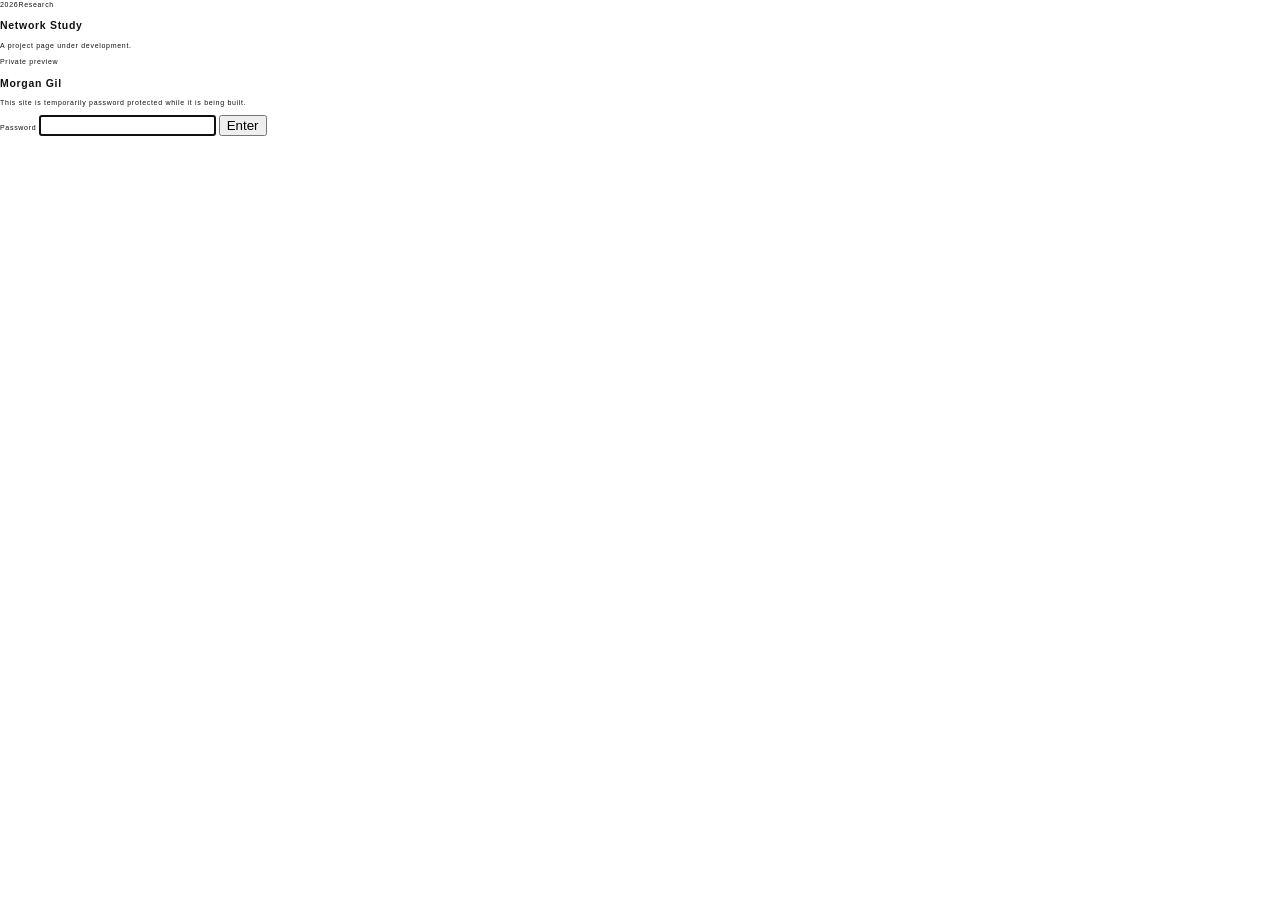
<file: anatomy-of-the-network.html>
<!doctype html><html lang="en" class="locked"><head><meta charset="utf-8"><meta name="viewport" content="width=device-width, initial-scale=1"><title>Morgan Gil</title><link rel="stylesheet" href="assets/css/style.css"><script src="assets/js/auth.js" defer></script></head><body><main><section class="project-head"><div class="project-meta"><span>2026</span><span>Research</span></div><div><h1>Network Study</h1><p class="project-intro">A project page under development.</p></div></section><section class="project-gallery"><div class="frame large"></div><div class="frame"></div><div class="frame"></div></section></main><script src="assets/js/main.js"></script></body></html>
</file>
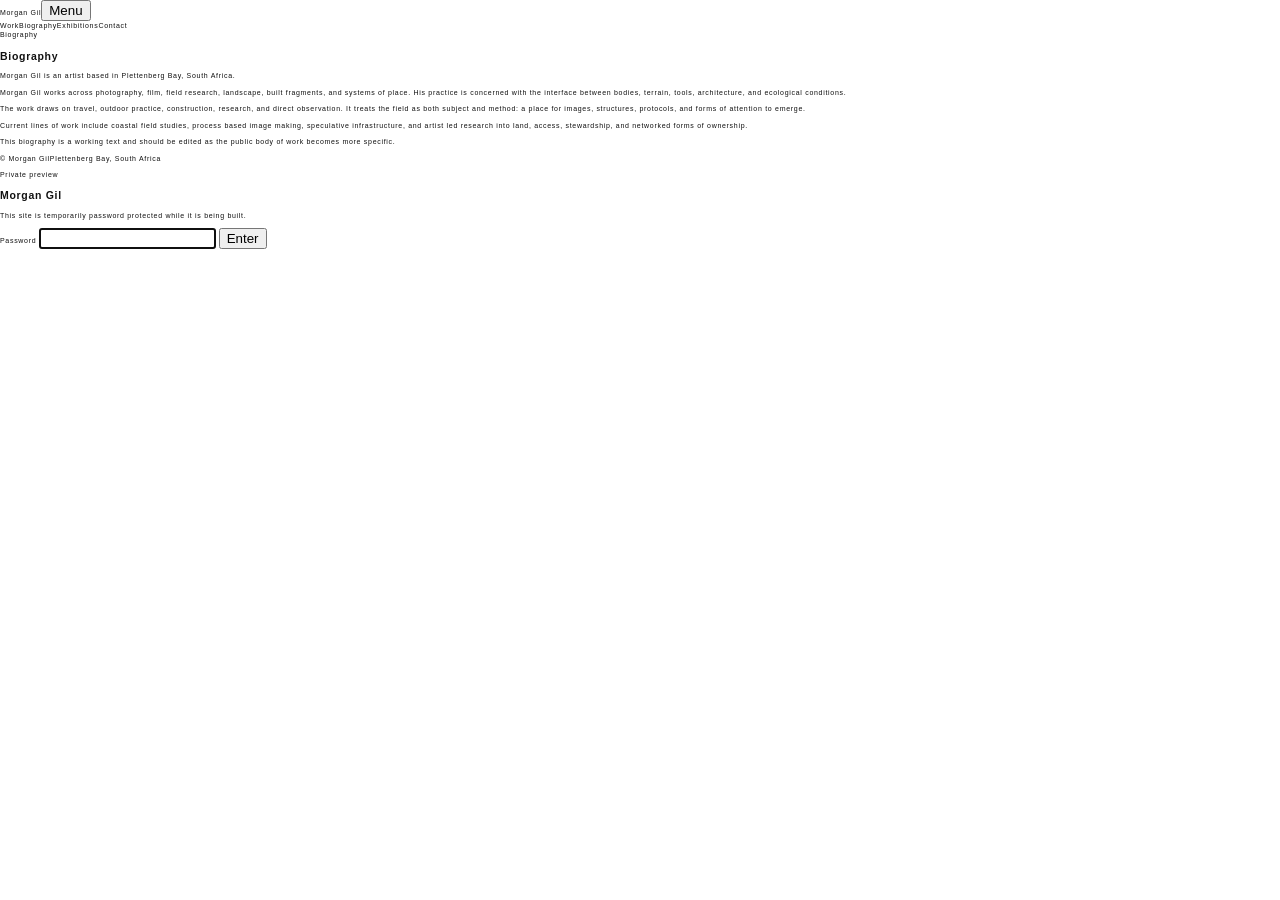
<file: biography.html>
<!doctype html>
<html lang="en" class="locked">
<head><meta charset="utf-8"><meta name="viewport" content="width=device-width, initial-scale=1"><title>Biography | Morgan Gil</title><meta name="description" content="Biography of Morgan Gil."><link rel="stylesheet" href="assets/css/style.css"><script src="assets/js/auth.js" defer></script></head>
<body>
<header class="site-header" data-header><a class="site-title" href="index.html">Morgan Gil</a><button class="nav-toggle" type="button" aria-expanded="false" aria-controls="site-nav">Menu</button><nav id="site-nav" class="site-nav" aria-label="Primary navigation"><a href="work.html">Work</a><a href="biography.html">Biography</a><a href="exhibitions.html">Exhibitions</a><a href="contact.html">Contact</a></nav></header>
<main>
<section class="page-title"><div class="section-label">Biography</div><div><h1>Biography</h1><p>Morgan Gil is an artist based in Plettenberg Bay, South Africa.</p></div></section>
<section class="bio-grid"><div class="bio-card" aria-label="Portrait placeholder"></div><div><p>Morgan Gil works across photography, film, field research, landscape, built fragments, and systems of place. His practice is concerned with the interface between bodies, terrain, tools, architecture, and ecological conditions.</p><p>The work draws on travel, outdoor practice, construction, research, and direct observation. It treats the field as both subject and method: a place for images, structures, protocols, and forms of attention to emerge.</p><p>Current lines of work include coastal field studies, process based image making, speculative infrastructure, and artist led research into land, access, stewardship, and networked forms of ownership.</p><p class="bio-meta">This biography is a working text and should be edited as the public body of work becomes more specific.</p></div></section>
</main>
<footer class="site-footer"><span>© <span data-year></span> Morgan Gil</span><span>Plettenberg Bay, South Africa</span></footer><script src="assets/js/main.js"></script>
</body></html>
</file>
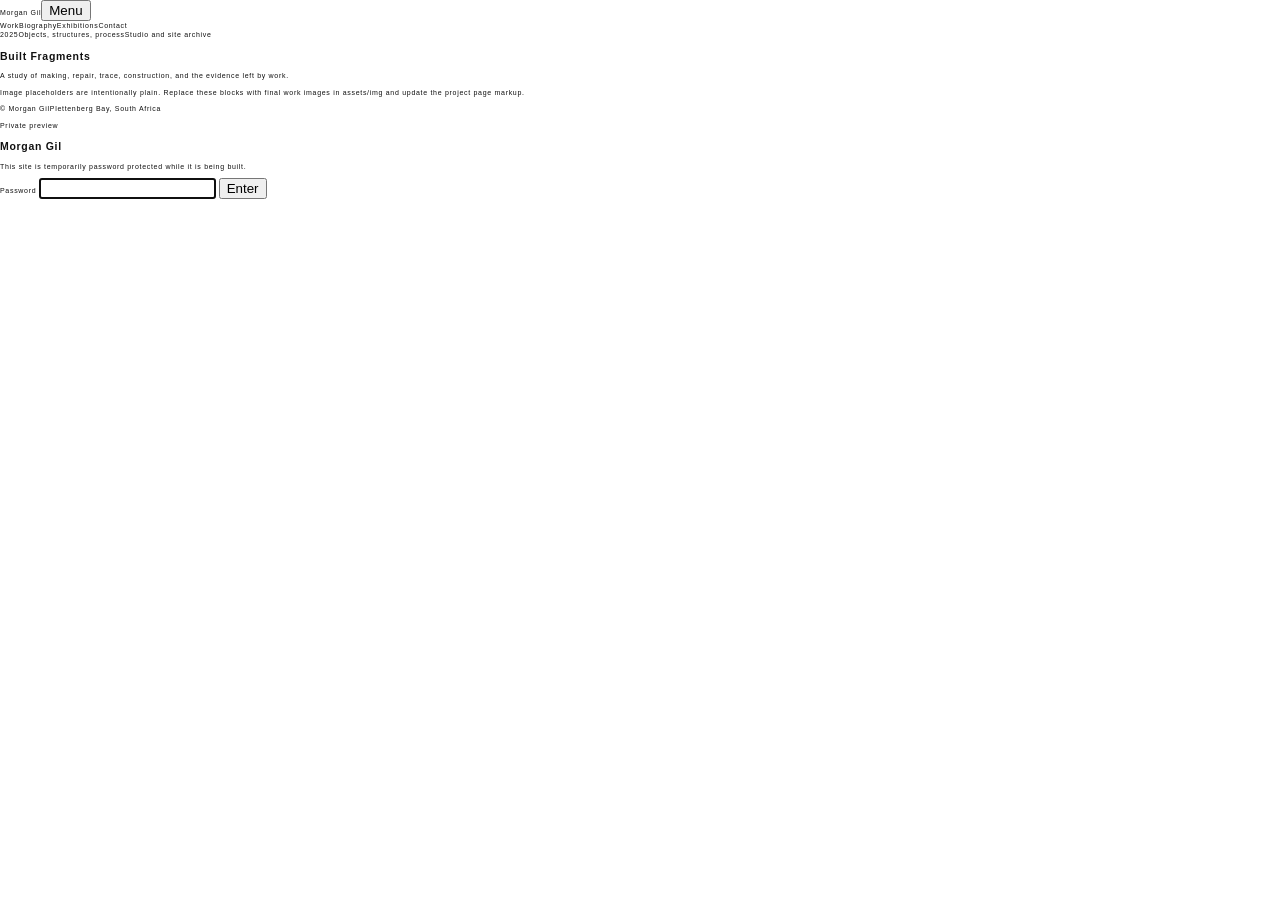
<file: built-fragments.html>
<!doctype html>
<html lang="en" class="locked">
<head><meta charset="utf-8"><meta name="viewport" content="width=device-width, initial-scale=1"><title>Built Fragments | Morgan Gil</title><link rel="stylesheet" href="assets/css/style.css"><script src="assets/js/auth.js" defer></script></head>
<body>
<header class="site-header" data-header><a class="site-title" href="index.html">Morgan Gil</a><button class="nav-toggle" type="button" aria-expanded="false" aria-controls="site-nav">Menu</button><nav id="site-nav" class="site-nav" aria-label="Primary navigation"><a href="work.html">Work</a><a href="biography.html">Biography</a><a href="exhibitions.html">Exhibitions</a><a href="contact.html">Contact</a></nav></header>
<main>
<section class="project-head"><div class="project-meta"><span>2025</span><span>Objects, structures, process</span><span>Studio and site archive</span></div><div><h1>Built Fragments</h1><p class="project-intro">A study of making, repair, trace, construction, and the evidence left by work.</p></div></section>
<section class="project-gallery"><div class="frame large"></div><div class="frame"></div><div class="frame"></div><div class="frame small"></div><div class="frame small"></div><div class="frame small"></div></section>
<p class="caption">Image placeholders are intentionally plain. Replace these blocks with final work images in assets/img and update the project page markup.</p>
</main>
<footer class="site-footer"><span>© <span data-year></span> Morgan Gil</span><span>Plettenberg Bay, South Africa</span></footer><script src="assets/js/main.js"></script>
</body></html>
</file>
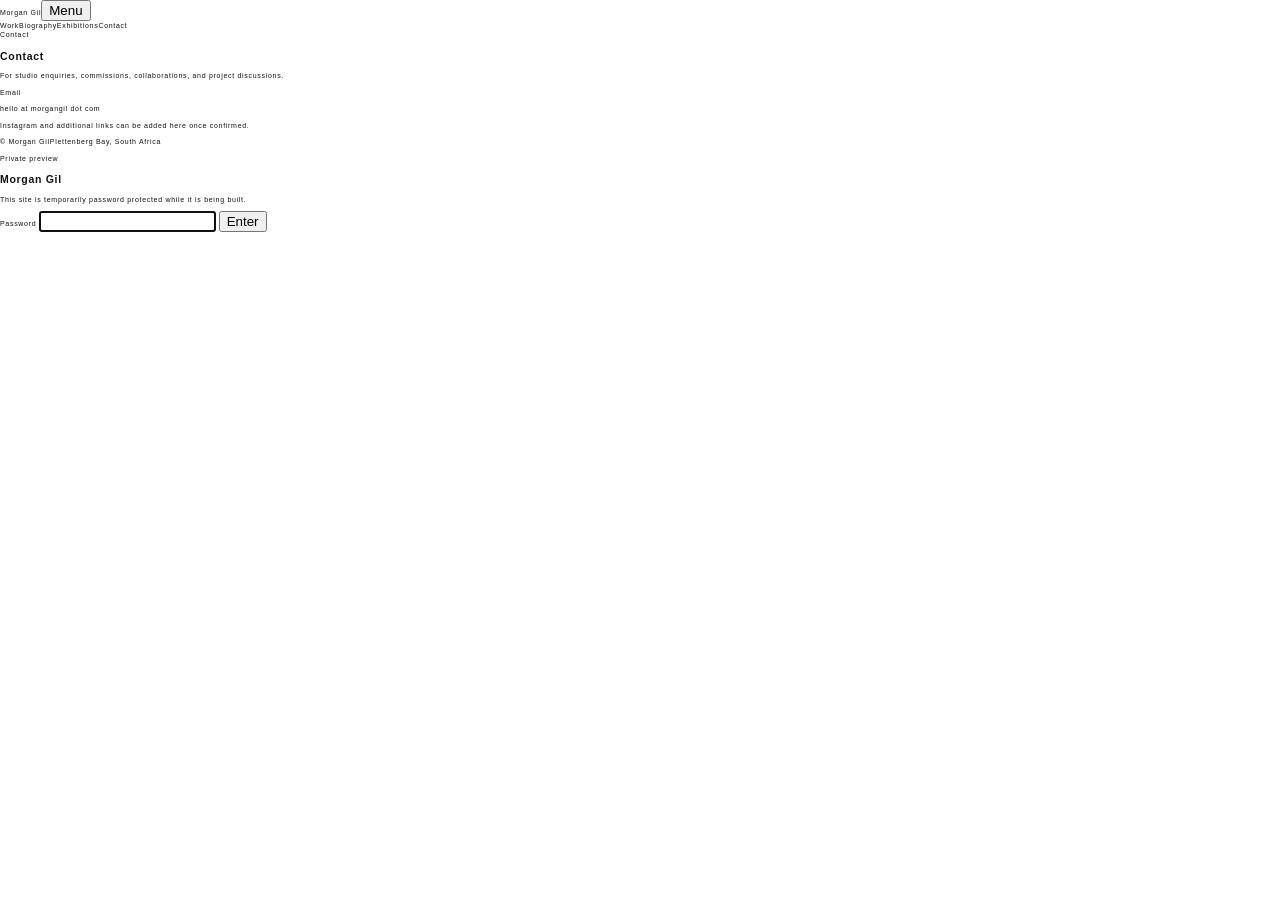
<file: contact.html>
<!doctype html>
<html lang="en" class="locked">
<head><meta charset="utf-8"><meta name="viewport" content="width=device-width, initial-scale=1"><title>Contact | Morgan Gil</title><meta name="description" content="Contact Morgan Gil."><link rel="stylesheet" href="assets/css/style.css"><script src="assets/js/auth.js" defer></script></head>
<body>
<header class="site-header" data-header><a class="site-title" href="index.html">Morgan Gil</a><button class="nav-toggle" type="button" aria-expanded="false" aria-controls="site-nav">Menu</button><nav id="site-nav" class="site-nav" aria-label="Primary navigation"><a href="work.html">Work</a><a href="biography.html">Biography</a><a href="exhibitions.html">Exhibitions</a><a href="contact.html">Contact</a></nav></header>
<main>
<section class="page-title"><div class="section-label">Contact</div><div><h1>Contact</h1><p>For studio enquiries, commissions, collaborations, and project discussions.</p></div></section>
<section class="text-page"><div class="section-label">Email</div><article><p class="contact-block">hello at morgangil dot com</p><p>Instagram and additional links can be added here once confirmed.</p></article></section>
</main>
<footer class="site-footer"><span>© <span data-year></span> Morgan Gil</span><span>Plettenberg Bay, South Africa</span></footer><script src="assets/js/main.js"></script>
</body></html>
</file>
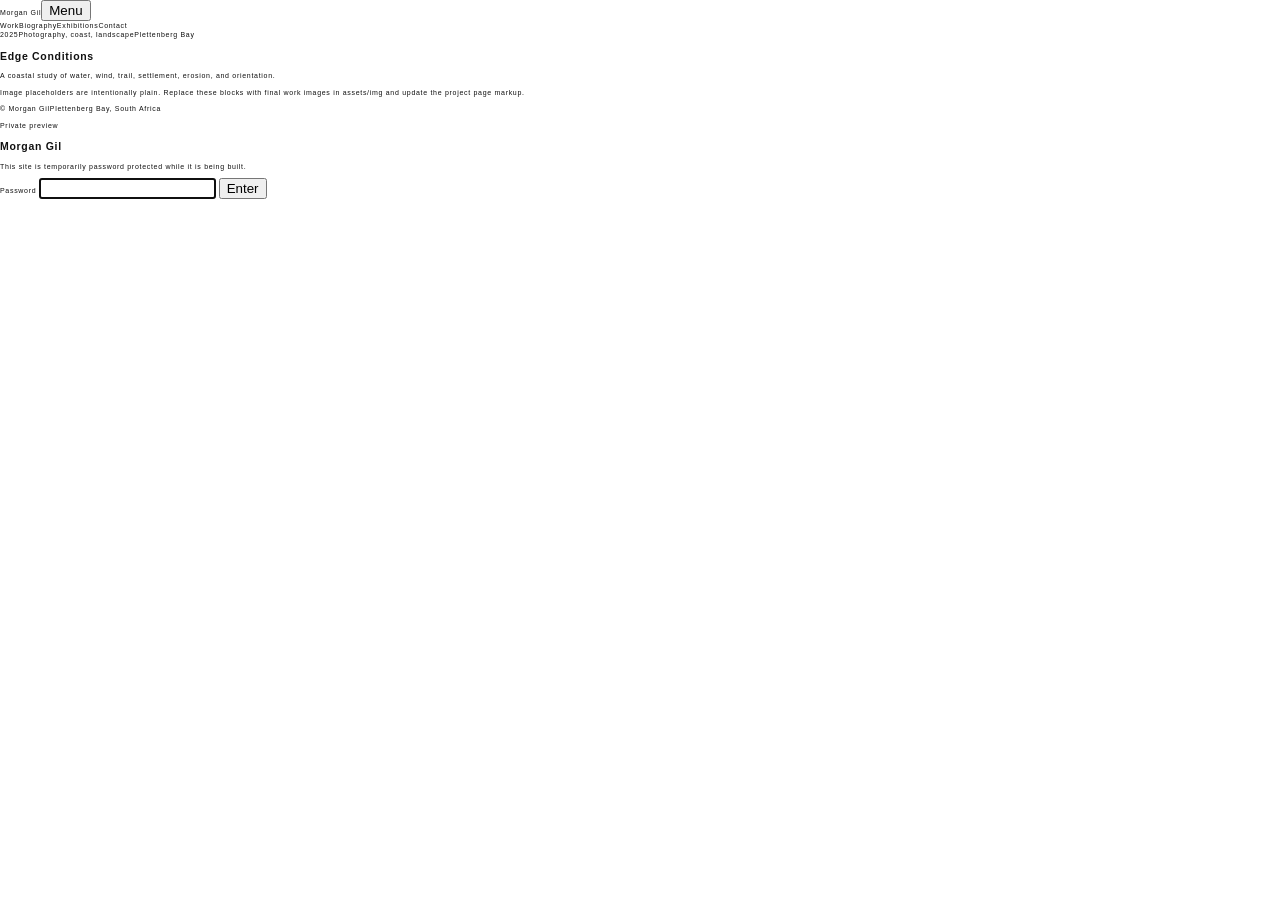
<file: edge-conditions.html>
<!doctype html>
<html lang="en" class="locked">
<head><meta charset="utf-8"><meta name="viewport" content="width=device-width, initial-scale=1"><title>Edge Conditions | Morgan Gil</title><link rel="stylesheet" href="assets/css/style.css"><script src="assets/js/auth.js" defer></script></head>
<body>
<header class="site-header" data-header><a class="site-title" href="index.html">Morgan Gil</a><button class="nav-toggle" type="button" aria-expanded="false" aria-controls="site-nav">Menu</button><nav id="site-nav" class="site-nav" aria-label="Primary navigation"><a href="work.html">Work</a><a href="biography.html">Biography</a><a href="exhibitions.html">Exhibitions</a><a href="contact.html">Contact</a></nav></header>
<main>
<section class="project-head"><div class="project-meta"><span>2025</span><span>Photography, coast, landscape</span><span>Plettenberg Bay</span></div><div><h1>Edge Conditions</h1><p class="project-intro">A coastal study of water, wind, trail, settlement, erosion, and orientation.</p></div></section>
<section class="project-gallery"><div class="frame large"></div><div class="frame"></div><div class="frame"></div><div class="frame small"></div><div class="frame small"></div><div class="frame small"></div></section>
<p class="caption">Image placeholders are intentionally plain. Replace these blocks with final work images in assets/img and update the project page markup.</p>
</main>
<footer class="site-footer"><span>© <span data-year></span> Morgan Gil</span><span>Plettenberg Bay, South Africa</span></footer><script src="assets/js/main.js"></script>
</body></html>
</file>
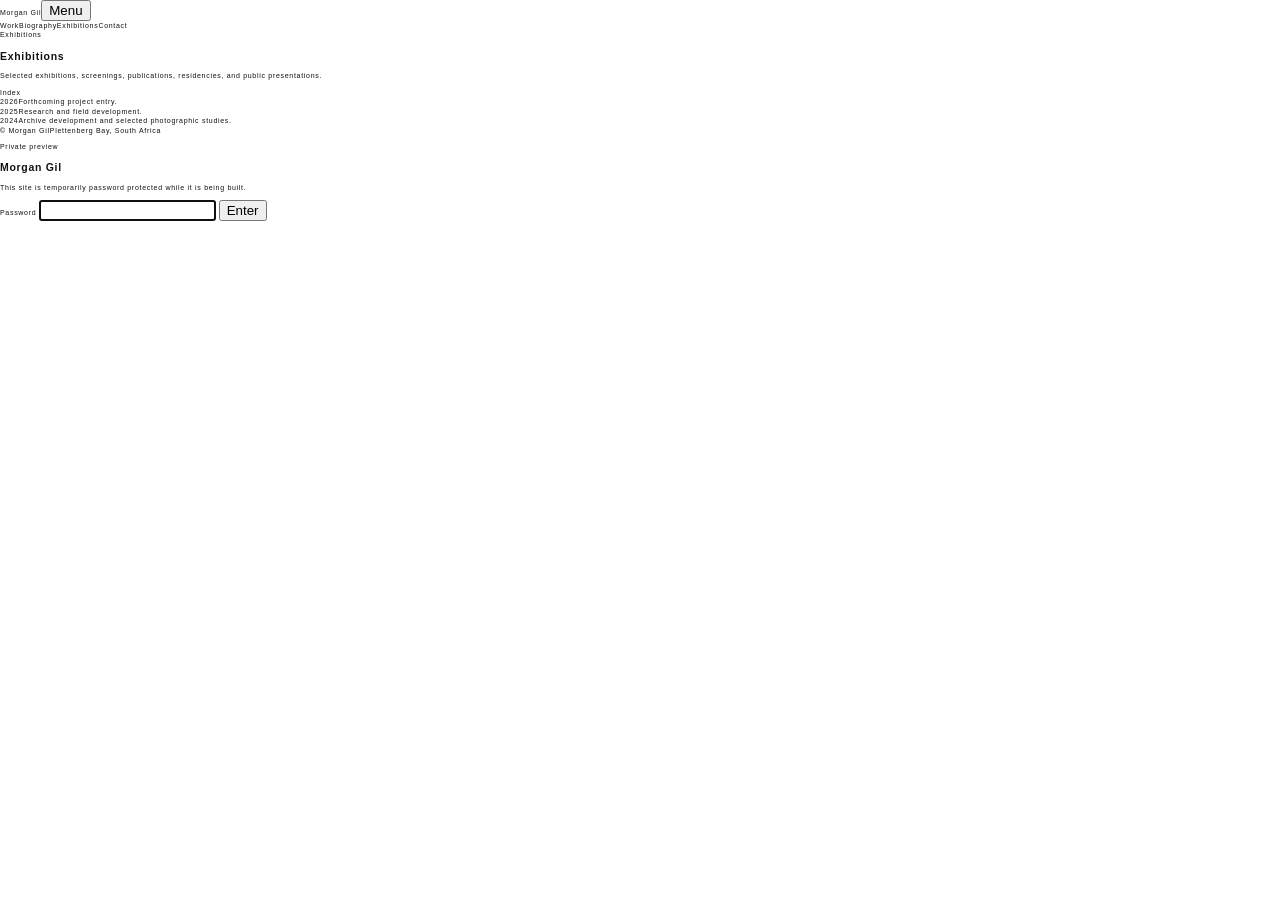
<file: exhibitions.html>
<!doctype html>
<html lang="en" class="locked">
<head><meta charset="utf-8"><meta name="viewport" content="width=device-width, initial-scale=1"><title>Exhibitions | Morgan Gil</title><meta name="description" content="Exhibitions, screenings, publications, residencies, and presentations by Morgan Gil."><link rel="stylesheet" href="assets/css/style.css"><script src="assets/js/auth.js" defer></script></head>
<body>
<header class="site-header" data-header><a class="site-title" href="index.html">Morgan Gil</a><button class="nav-toggle" type="button" aria-expanded="false" aria-controls="site-nav">Menu</button><nav id="site-nav" class="site-nav" aria-label="Primary navigation"><a href="work.html">Work</a><a href="biography.html">Biography</a><a href="exhibitions.html">Exhibitions</a><a href="contact.html">Contact</a></nav></header>
<main>
<section class="page-title"><div class="section-label">Exhibitions</div><div><h1>Exhibitions</h1><p>Selected exhibitions, screenings, publications, residencies, and public presentations.</p></div></section>
<section class="text-page"><div class="section-label">Index</div><article class="exhibition-list"><div class="exhibition-row"><span>2026</span><span>Forthcoming project entry.</span></div><div class="exhibition-row"><span>2025</span><span>Research and field development.</span></div><div class="exhibition-row"><span>2024</span><span>Archive development and selected photographic studies.</span></div></article></section>
</main>
<footer class="site-footer"><span>© <span data-year></span> Morgan Gil</span><span>Plettenberg Bay, South Africa</span></footer><script src="assets/js/main.js"></script>
</body></html>
</file>
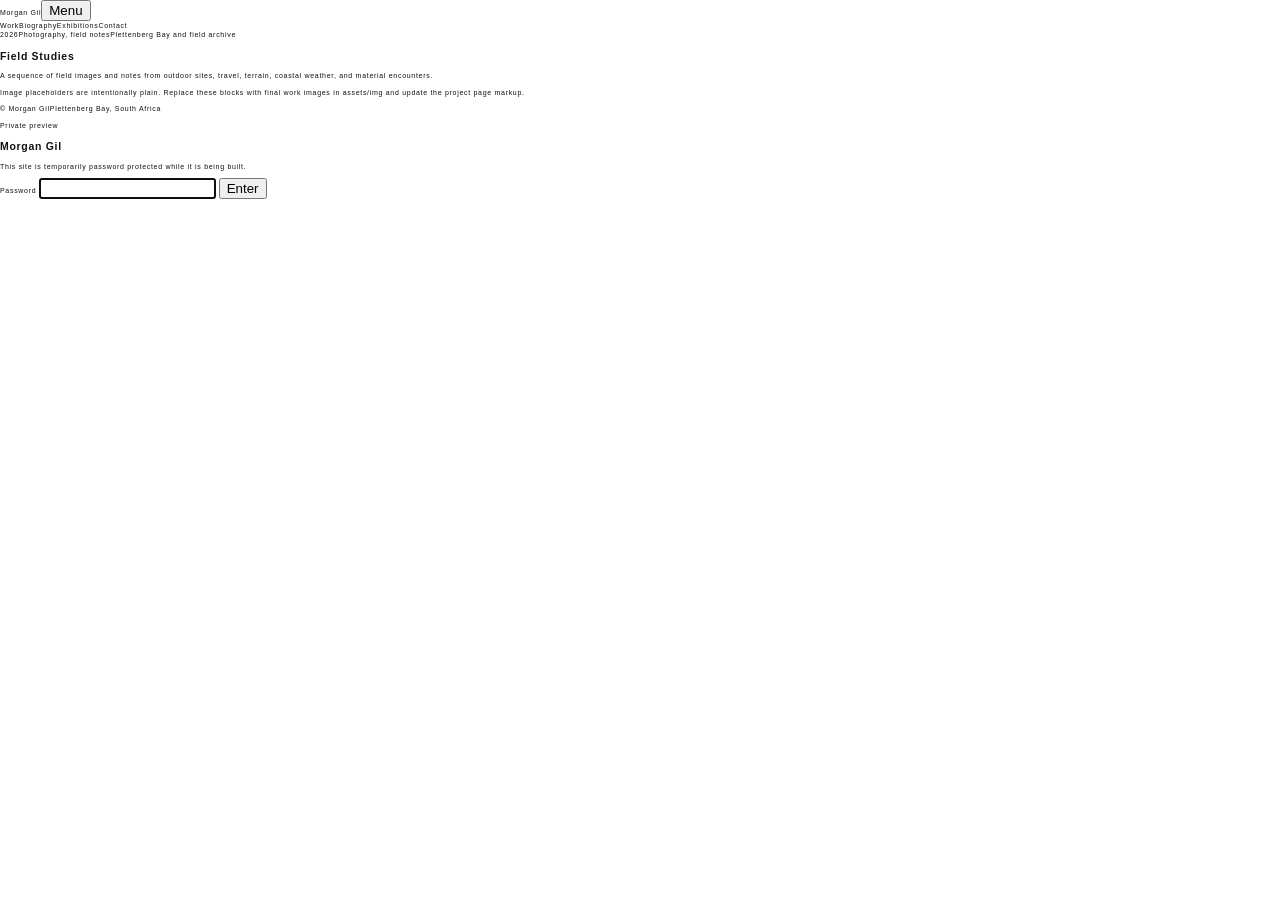
<file: field-studies.html>
<!doctype html>
<html lang="en" class="locked">
<head><meta charset="utf-8"><meta name="viewport" content="width=device-width, initial-scale=1"><title>Field Studies | Morgan Gil</title><meta name="description" content="Field Studies, a project by Morgan Gil."><link rel="stylesheet" href="assets/css/style.css"><script src="assets/js/auth.js" defer></script></head>
<body>
<header class="site-header" data-header><a class="site-title" href="index.html">Morgan Gil</a><button class="nav-toggle" type="button" aria-expanded="false" aria-controls="site-nav">Menu</button><nav id="site-nav" class="site-nav" aria-label="Primary navigation"><a href="work.html">Work</a><a href="biography.html">Biography</a><a href="exhibitions.html">Exhibitions</a><a href="contact.html">Contact</a></nav></header>
<main>
<section class="project-head"><div class="project-meta"><span>2026</span><span>Photography, field notes</span><span>Plettenberg Bay and field archive</span></div><div><h1>Field Studies</h1><p class="project-intro">A sequence of field images and notes from outdoor sites, travel, terrain, coastal weather, and material encounters.</p></div></section>
<section class="project-gallery" aria-label="Field Studies image placeholders"><div class="frame large"></div><div class="frame"></div><div class="frame"></div><div class="frame small"></div><div class="frame small"></div><div class="frame small"></div></section>
<p class="caption">Image placeholders are intentionally plain. Replace these blocks with final work images in assets/img and update the project page markup.</p>
</main>
<footer class="site-footer"><span>© <span data-year></span> Morgan Gil</span><span>Plettenberg Bay, South Africa</span></footer><script src="assets/js/main.js"></script>
</body></html>
</file>
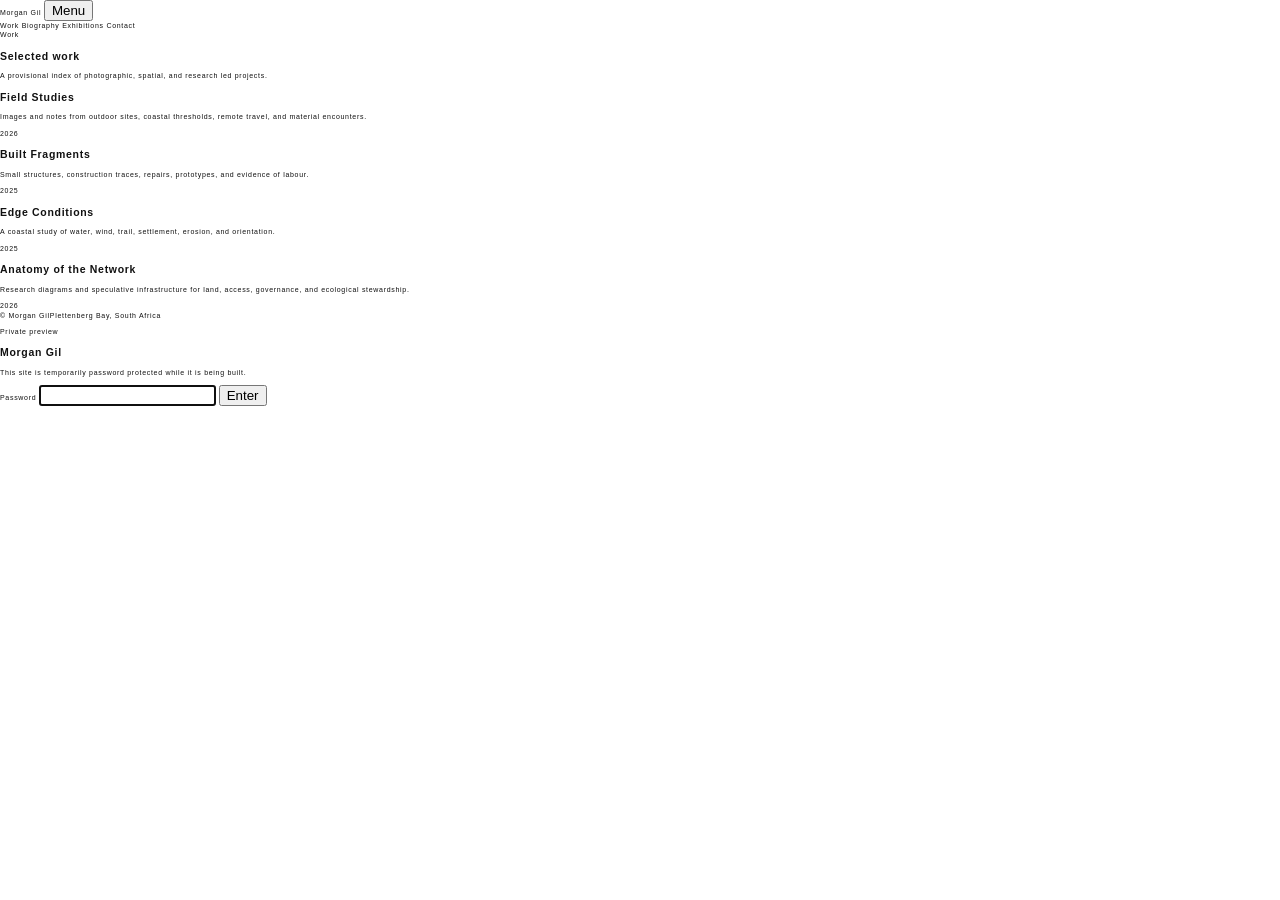
<file: work.html>
<!doctype html>
<html lang="en" class="locked">
<head>
  <meta charset="utf-8">
  <meta name="viewport" content="width=device-width, initial-scale=1">
  <title>Work | Morgan Gil</title>
  <meta name="description" content="Selected work by Morgan Gil.">
  <link rel="stylesheet" href="assets/css/style.css">
  <script src="assets/js/auth.js" defer></script>
</head>
<body>
  <header class="site-header" data-header>
    <a class="site-title" href="index.html">Morgan Gil</a>
    <button class="nav-toggle" type="button" aria-expanded="false" aria-controls="site-nav">Menu</button>
    <nav id="site-nav" class="site-nav" aria-label="Primary navigation">
      <a href="work.html">Work</a>
      <a href="biography.html">Biography</a>
      <a href="exhibitions.html">Exhibitions</a>
      <a href="contact.html">Contact</a>
    </nav>
  </header>
  <main>
    <section class="page-title">
      <div class="section-label">Work</div>
      <div>
        <h1>Selected work</h1>
        <p>A provisional index of photographic, spatial, and research led projects.</p>
      </div>
    </section>
    <section class="project-list">
      <a class="project-link" href="field-studies.html"><h2>Field Studies</h2><p>Images and notes from outdoor sites, coastal thresholds, remote travel, and material encounters.</p><span class="project-meta">2026</span></a>
      <a class="project-link" href="built-fragments.html"><h2>Built Fragments</h2><p>Small structures, construction traces, repairs, prototypes, and evidence of labour.</p><span class="project-meta">2025</span></a>
      <a class="project-link" href="edge-conditions.html"><h2>Edge Conditions</h2><p>A coastal study of water, wind, trail, settlement, erosion, and orientation.</p><span class="project-meta">2025</span></a>
      <a class="project-link" href="anatomy-of-the-network.html"><h2>Anatomy of the Network</h2><p>Research diagrams and speculative infrastructure for land, access, governance, and ecological stewardship.</p><span class="project-meta">2026</span></a>
    </section>
  </main>
  <footer class="site-footer"><span>© <span data-year></span> Morgan Gil</span><span>Plettenberg Bay, South Africa</span></footer>
  <script src="assets/js/main.js"></script>
</body>
</html>
</file>
<file: assets/css/style.css>
:root {
  --bg: #ffffff;
  --fg: #111111;
  --font: Arial, Helvetica, sans-serif;
}

* {
  box-sizing: border-box;
}

html,
body {
  margin: 0;
  min-height: 100%;
  background: var(--bg);
  color: var(--fg);
  font-family: var(--font);
  font-size: 7px;
  line-height: 1.35;
  letter-spacing: 0.1em;
}

a {
  color: inherit;
  text-decoration: none;
}

.site-shell {
  width: 100%;
  min-height: 100svh;
}

.desktop-menu {
  display: none;
}

.content-column {
  min-height: 100svh;
  display: flex;
  align-items: flex-start;
  justify-content: flex-start;
  padding: 9vh 0 14vh 5vw;
}

.image-placeholder {
  width: min(32vw, 520px);
  aspect-ratio: 0.72;
  background: #eeeeee;
}

.menu-button {
  position: fixed;
  right: 24px;
  bottom: 24px;
  z-index: 30;
  display: block;
  width: 22px;
  height: 22px;
  border: 0;
  padding: 0;
  margin: 0;
  background: transparent;
  cursor: pointer;
}

.menu-button span {
  position: absolute;
  left: 0;
  top: 10px;
  width: 22px;
  height: 2px;
  background: var(--fg);
  transform-origin: center;
}

.menu-button span:first-child {
  transform: rotate(0deg);
}

.menu-button span:last-child {
  transform: rotate(90deg);
}

body.menu-open .menu-button span:first-child {
  transform: rotate(45deg);
}

body.menu-open .menu-button span:last-child {
  transform: rotate(-45deg);
}

.mobile-menu {
  position: fixed;
  inset: 0;
  z-index: 20;
  display: none;
  overflow-y: auto;
  background: var(--bg);
  padding: 16vh 7vw 14vh;
  text-align: left;
}

body.menu-open .mobile-menu {
  display: block;
}

.menu-group {
  margin-bottom: 24px;
}

.menu-group a,
.mobile-links a {
  display: block;
  margin: 0 0 4px;
  text-transform: uppercase;
}

.menu-group a:first-child,
.mobile-links a:nth-child(1),
.mobile-links a:nth-child(7) {
  font-style: italic;
  text-transform: none;
  letter-spacing: 0.095em;
}

.mobile-links a {
  margin-bottom: 5px;
}

@media (max-width: 760px), (pointer: coarse) and (max-width: 1200px) {
  html,
  body {
    font-size: 10px;
    line-height: 1.28;
    letter-spacing: 0.055em;
  }

  .content-column {
    min-height: 100svh;
    display: flex;
    align-items: flex-start;
    justify-content: flex-start;
    padding: 10vh 0 14vh 9vw;
  }

  .image-placeholder {
    width: min(78vw, 560px);
    aspect-ratio: 0.72;
    background: #eeeeee;
  }

  .menu-button {
    right: 20px;
    bottom: 20px;
    width: 20px;
    height: 20px;
  }

  .menu-button span {
    top: 9px;
    width: 20px;
    height: 2px;
  }

  .mobile-menu {
    padding: 14vh 9vw 14vh;
    text-align: left;
  }

  .mobile-links a {
    margin-bottom: 8px;
  }
}

@media (min-width: 1600px) {
  html,
  body {
    font-size: 8px;
  }

  .image-placeholder {
    width: min(28vw, 560px);
  }
}
</file>
